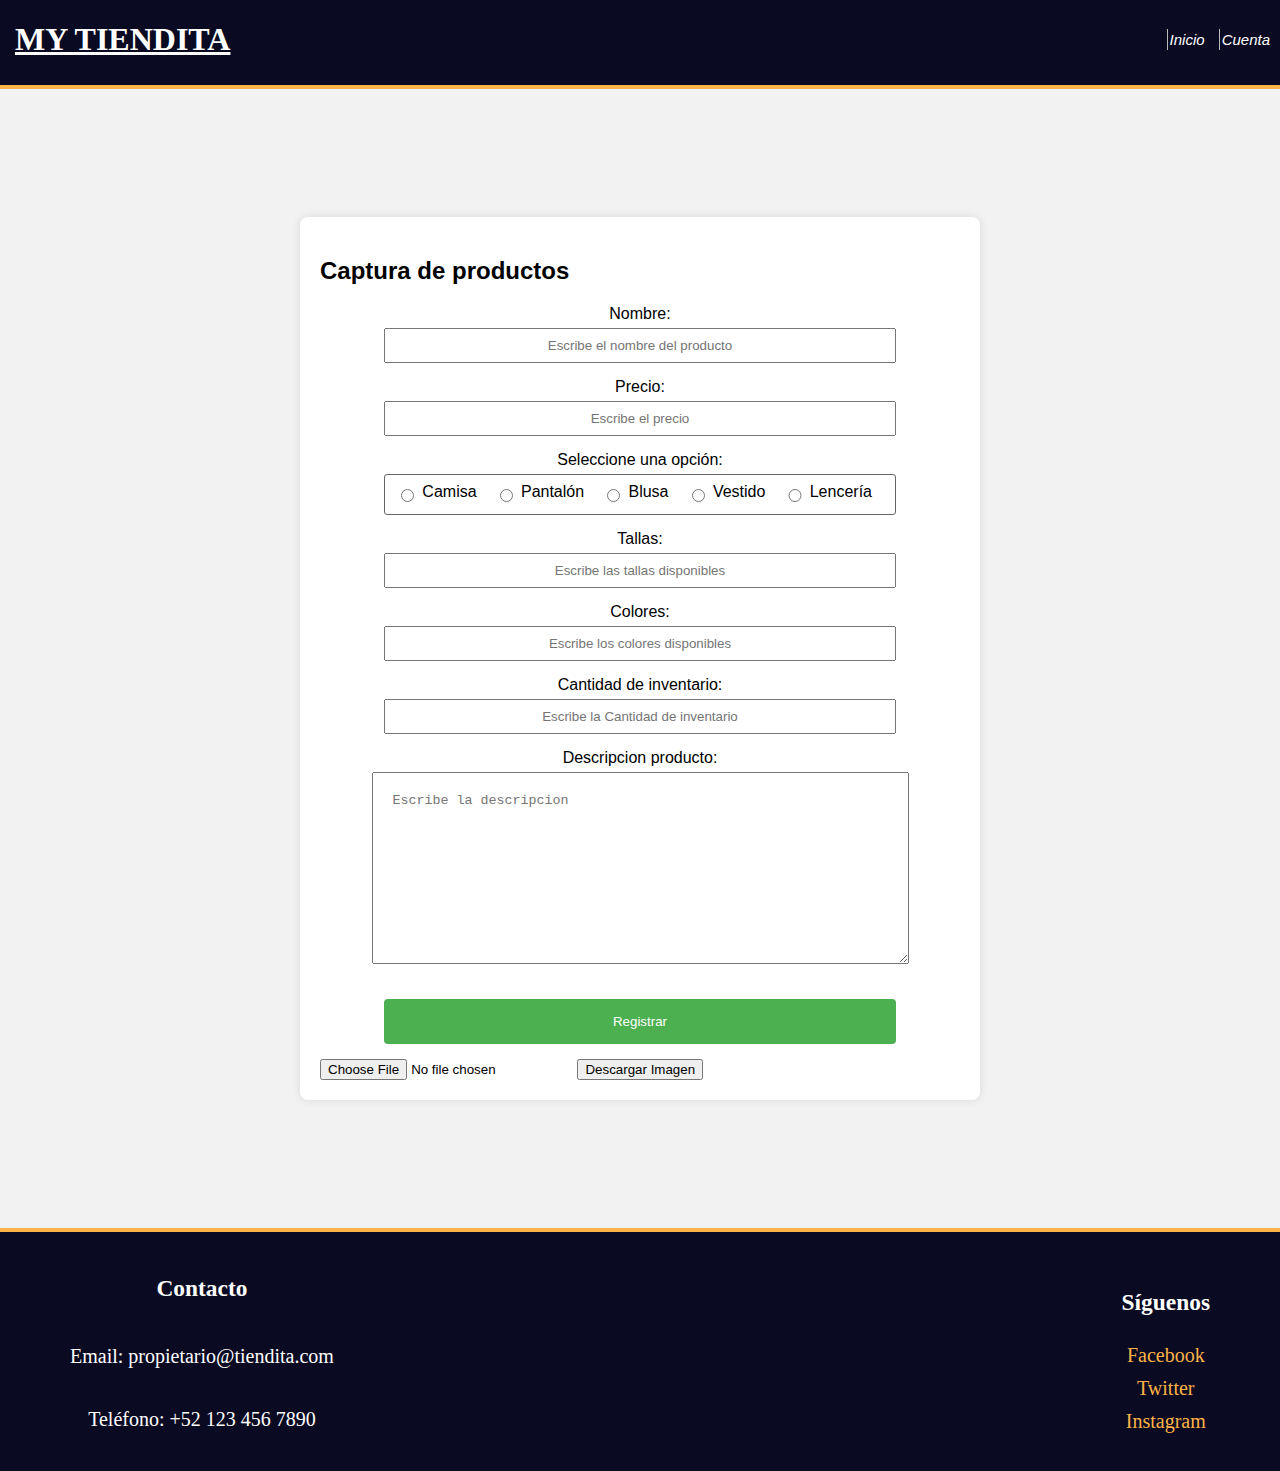
<file: captura.html>
<!DOCTYPE html>
<html lang="es">
<head>
    <meta charset="utf-8">
    <meta name="viewport" content="width=device-width, initial-scale=1.0">
    <title id="title">Capturar productos</title>
    <link rel="stylesheet" href="/STYLE/captura.css">
   </head>
<body>
    <header class="header">
        <h1><a id="mytiendita" href="/html/index.html">MY TIENDITA</a></h1>
        <div class="header-right">
            <button type="submit" class="header-button" id="inicio">Inicio</button>
            <button class="header-button" id="cuenta">Cuenta</button>
        </div>
    </header>
    <main >
        <div id="resultado"class="container">
            <h2 id="hresultado" value="Registro">Captura de productos</h2>
            <form id="registroForm">
                <div class="form-group">
                    <label for="nombre">Nombre:</label>
                    <input type="text" id="nombre" name="nombre" placeholder="Escribe el nombre del producto" required>
                </div>
                <div class="form-group">
                    <label for="precio">Precio:</label>
                    <input type="text" id="precio" name="precio" placeholder="Escribe el precio" required>
                </div>
                <div class="form-group">
                    <label for="tipo">Seleccione una opción:</label>
                    <div id="tipo"class="radio-group">
                        <input type="radio" id="opcion1" name="opcion" value="Camisa" required>
                        <label for="opcion1">Camisa</label>
                        <input type="radio" id="opcion2" name="opcion" value="Pantalon" required>
                        <label for="opcion2">Pantalón</label>
                        <input type="radio" id="opcion3" name="opcion" value="Blusa" required>
                        <label for="opcion3">Blusa</label>
                        <input type="radio" id="opcion4" name="opcion" value="Vestido" required>
                        <label for="opcion4">Vestido</label>
                        <input type="radio" id="opcion5" name="opcion" value="Lenceria" required>
                        <label for="opcion5">Lencería</label>
                    </div>
                </div>
                <div class="form-group">
                    <label for="tallas">Tallas:</label>
                    <input type="text" id="tallas" name="tallas" placeholder="Escribe las tallas disponibles" required>
                </div>
                <div class="form-group">
                    <label for="colores">Colores:</label>
                    <input type="text" id="colores" name="colores" placeholder="Escribe los colores disponibles" required>
                </div>
                <div class="form-group">
                    <label for="inventario">Cantidad de inventario:</label>
                    <input type="text" id="inventario" name="inventario" placeholder="Escribe la Cantidad de inventario" required>
                </div>
                <div class="form-group">
                    <label for="descripcion">Descripcion producto:</label>
                    <textarea type="text" id="descripcion" name="descripcion" placeholder="Escribe la descripcion" rows="10" cols="60" required ></textarea>
                </div>
            
                <div class="form-group" >
                    <button type="submit">Registrar</button>
                </div>
                <input type="file" id="fileInput" accept="image/*">
    <button id="downloadButton">Descargar Imagen</button>
            </form>
        </div>
       
    </main>
    <footer class="footer">
        <div class="contact-info">
            <h3>Contacto</h3>
            <p>Email: propietario@tiendita.com</p>
            <p>Teléfono: +52 123 456 7890</p>
        </div>
        <div class="social-media">
            <h3>Síguenos</h3>
            <a href="https://www.facebook.com/propietario" target="_blank">Facebook</a>
            <a href="https://www.twitter.com/propietario" target="_blank">Twitter</a>
            <a href="https://www.instagram.com/propietario" target="_blank">Instagram</a>
        </div>
        
    </footer>
    <script src="/scripts/captura.js"></script>
</body>
</html>
</file>
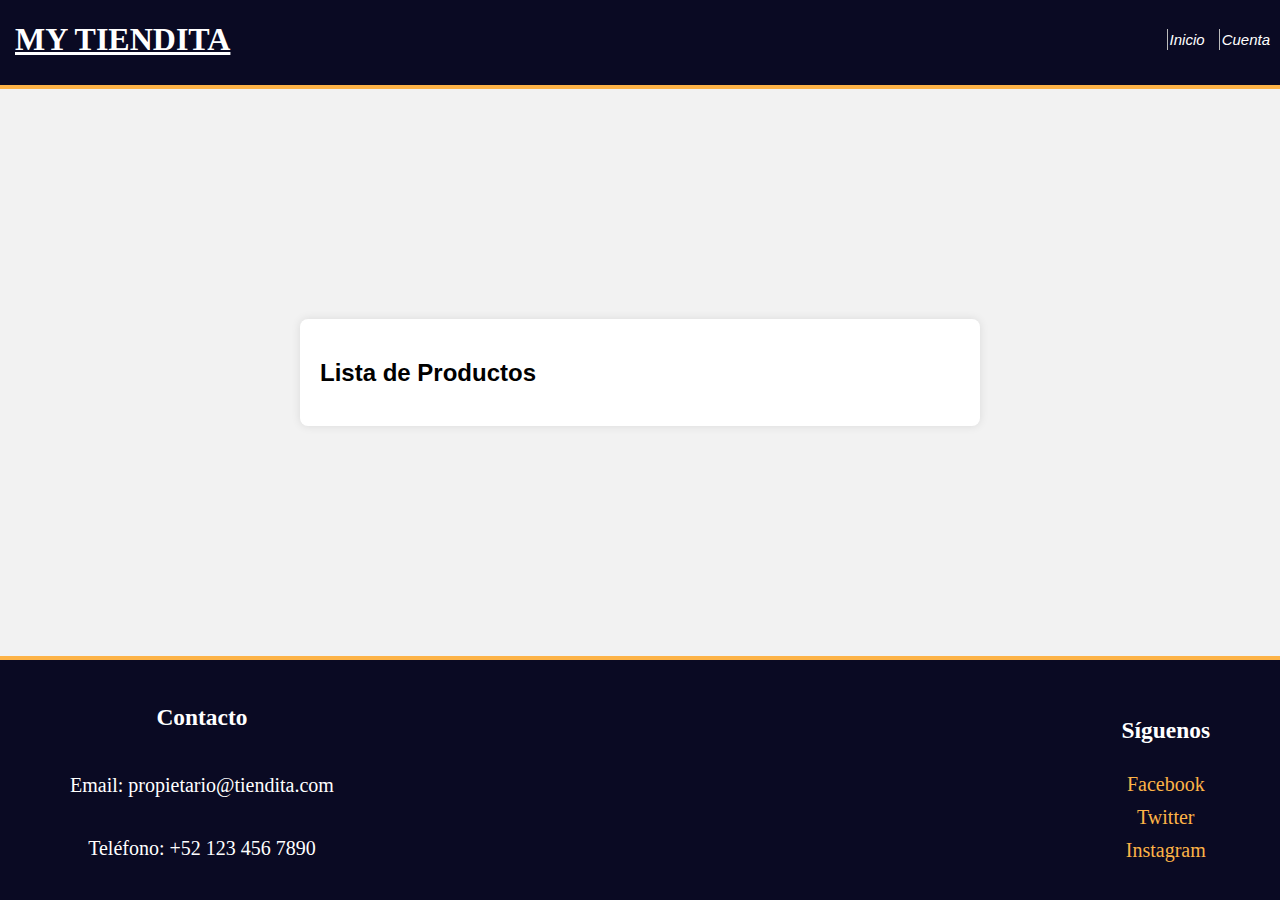
<file: consulta.html>
<!DOCTYPE html>
<html lang="es">
<head>
    <meta charset="UTF-8">
    <meta name="viewport" content="width=device-width, initial-scale=1.0">
    <title>Mostrar Productos</title>
    <link rel="stylesheet" href="/STYLE/captura.css">
</head>
<body>
    <header class="header">
        <h1><a id="mytiendita" href="/html/index.html">MY TIENDITA</a></h1>
        <div class="header-right">
            <button type="button" class="header-button" id="inicio">Inicio</button>
            <button class="header-button" id="cuenta">Cuenta</button>
        </div>
    </header>
    <main class="main-content">
        <div id="resultado" class="container">
            <h2>Lista de Productos</h2>
            <div id="productos-lista" class="gallery"></div>
        </div>
    </main>
    <footer class="footer">
        <div class="contact-info">
            <h3>Contacto</h3>
            <p>Email: propietario@tiendita.com</p>
            <p>Teléfono: +52 123 456 7890</p>
        </div>
        <div class="social-media">
            <h3>Síguenos</h3>
            <a href="https://www.facebook.com/propietario" target="_blank">Facebook</a>
            <a href="https://www.twitter.com/propietario" target="_blank">Twitter</a>
            <a href="https://www.instagram.com/propietario" target="_blank">Instagram</a>
        </div>
    </footer>
    <script src="/scripts/consulta.js"></script>
</body>
</html>
</file>
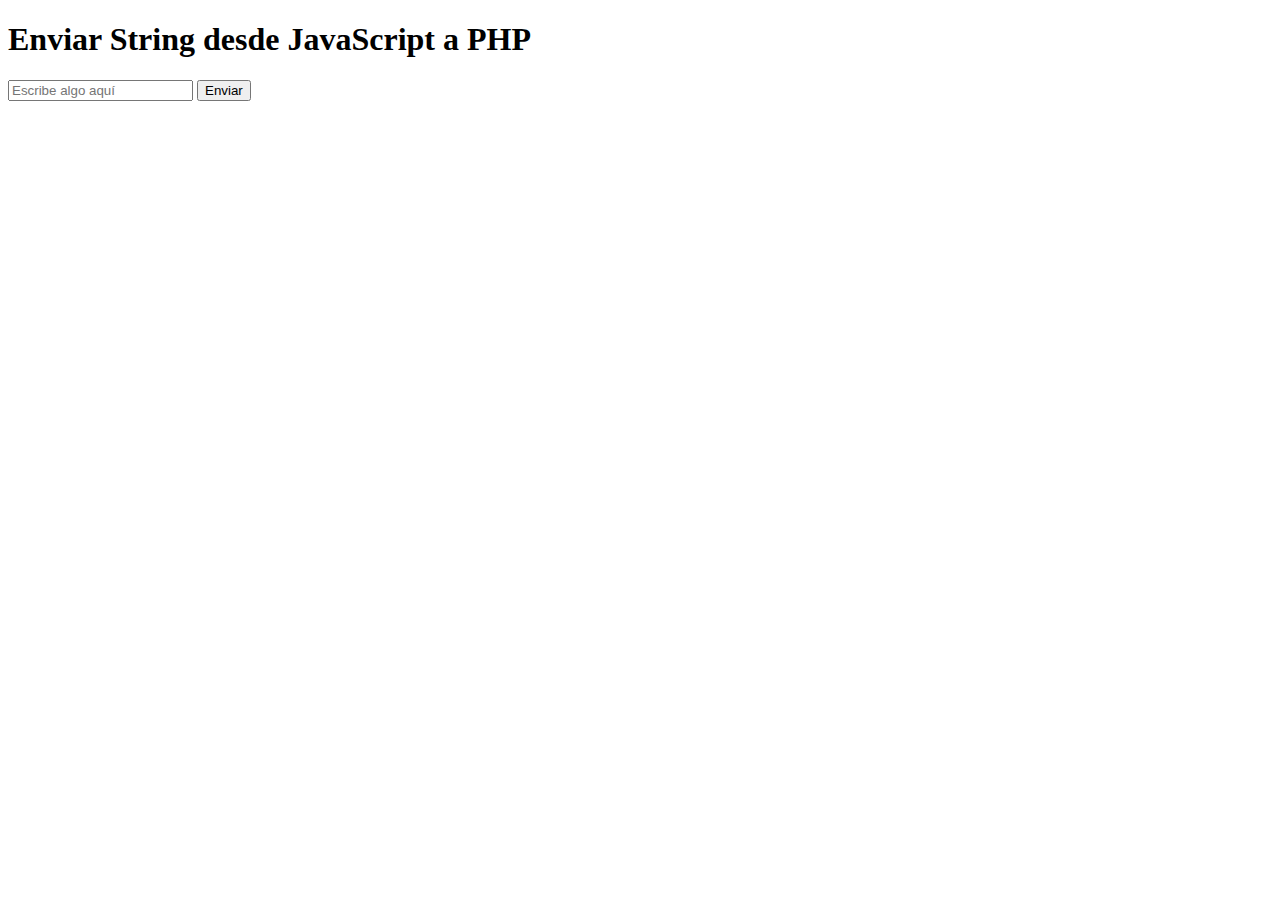
<file: prueba.html>
<!DOCTYPE html>
<html lang="es">
<head>
    <meta charset="UTF-8">
    <meta name="viewport" content="width=device-width, initial-scale=1.0">
    <title>Enviar String desde JS a PHP</title>
</head>
<body>
    <h1>Enviar String desde JavaScript a PHP</h1>
    <input type="text" id="miInput" placeholder="Escribe algo aquí">
    <button onclick="enviarString()">Enviar</button>

    <script>
        function enviarString() {
            var miString = document.getElementById('miInput').value;
            fetch('/php/prueba.php', {
                method: 'POST',
                headers: {
                    'Content-Type': 'application/x-www-form-urlencoded'
                },
                body: 'miString=' + encodeURIComponent(miString)
            })
            .then(response => response.text())
            .then(data => alert(data))
            .catch(error => console.error('Error:', error));
        }
    </script>
</body>
</html>
</file>
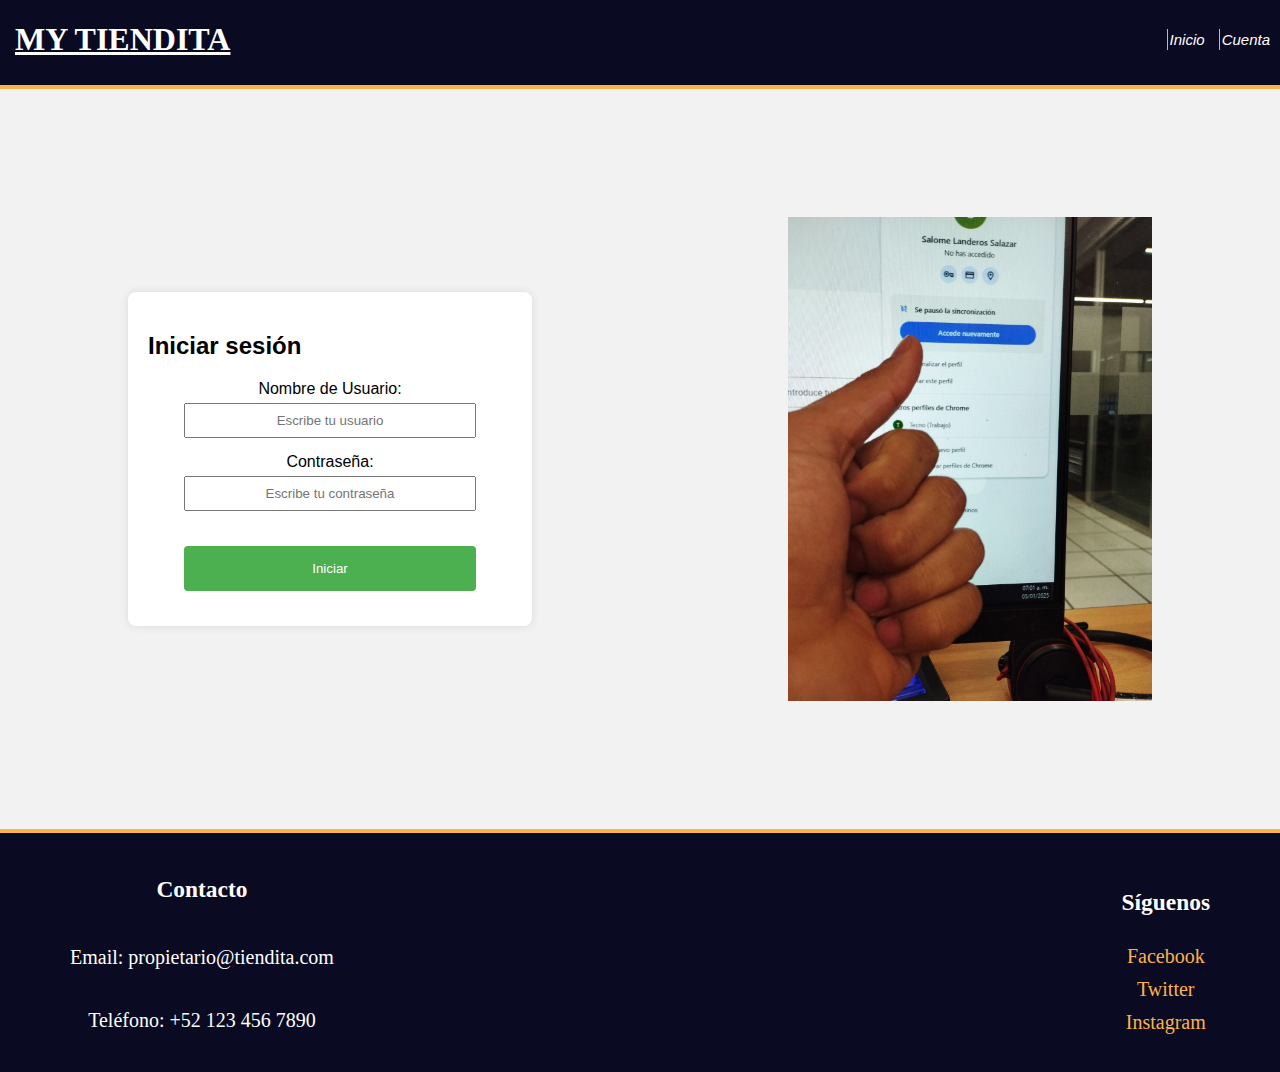
<file: Sesion.html>
<!DOCTYPE html>
<html lang="es">
<head>
    <meta charset="utf-8">
    <meta name="viewport" content="width=device-width, initial-scale=1.0">
    <title id="title">Iniciar sesión</title>
    <link rel="stylesheet" href="/STYLE/sesion.css">
   </head>
<body>
    <header class="header">
        <h1><a id="mytiendita" href="/html/index.html">MY TIENDITA</a></h1>
        <div class="header-right">
            <button type="submit" class="header-button" id="inicio">Inicio</button>
            <button class="header-button" id="cuenta">Cuenta</button>
        </div>
    </header>
    <main >
        <div id="resultado"class="container">
            <h2 id="hresultado">Iniciar sesión</h2>
            <form  method="POST" action="iniciarsesion.php" id="registroForm">
                <div class="form-group">
                    <label for="username">Nombre de Usuario:</label>
                    <input type="text" id="username" name="username" placeholder="Escribe tu usuario" required>
                </div>
                <div class="form-group">
                    <label for="password">Contraseña:</label>
                    <input type="password" id="password" placeholder="Escribe tu contraseña" minlength="8" name="password" required>
                </div>
                <div class="form-group" >
                    <button type="submit">Iniciar</button>
                </div>
            </form>
        </div>
        <div class="imagen">
            <img id="imagen" src="/media/1.jpg" alt="imagen 1">
        </div>
    </main>
    <footer class="footer">
        <div class="contact-info">
            <h3>Contacto</h3>
            <p>Email: propietario@tiendita.com</p>
            <p>Teléfono: +52 123 456 7890</p>
        </div>
        <div class="social-media">
            <h3>Síguenos</h3>
            <a href="https://www.facebook.com/propietario" target="_blank">Facebook</a>
            <a href="https://www.twitter.com/propietario" target="_blank">Twitter</a>
            <a href="https://www.instagram.com/propietario" target="_blank">Instagram</a>
        </div>
    </footer>
    <script src="/scripts/iniciarsesion.js"></script>
</body>
</html>
</file>
<file: STYLE/captura.css>
hhtml, body {
    height: 100%;
    padding: 0;
    margin: 0;
    display: flex;
    flex-direction: column;
}

/* Estilos para el body */
body {
    display: flex;
    flex-direction: column;
    background-color: #f2f2f2;
    min-height: 100vh;
    flex: 1;
}

/* Estilos para el main */
main {
    font-family: Arial, sans-serif;
    background-color: #f2f2f2;
    display: flex;
    justify-content: center;
    align-items: center;
    flex: 1;
    width: 100%;
}

/* Estilos para el pie de página */
.footer {
    background-color: #0a0a23;
    color: #fff;
    font-size: 20px;
    display: flex;
    justify-content: space-between;
    align-items: center;
    border-top: 4px solid #fdb347;
    padding: 0px 50px;
    margin-top: auto; /* Asegúrate de tener esta línea */
}

#descripcion{
    padding: 20px;
}

/* Estilos para el contenedor principal */
.container {
    background-color: #fff;
    align-items: center;
    border-radius: 8px;
    box-shadow: 0 0 10px rgba(0, 0, 0, 0.1);
    width: 50%;
    margin: 10%;
    padding:20px;
}

/* Radio buton*/
.radio-group {
    width: 80%;
    display: flex;
    flex-direction: row;
    align-items: center;
    padding: 8px;
    box-sizing: border-box;
    border: 1px solid #666666;
    border-radius: 3px;
}
.form-group input {
    width: 80%;
    padding: 8px;
    box-sizing: border-box;
    text-align: center; /* Centra el texto dentro de los campos de entrada */
}
.radio-group input[type="radio"] {
    margin-right: 5px;
}
.radio-group label {
    margin-right: 15px;
}
/* Radio buton*/



/* Estilos para el contenedor de la imagen */
.imagen {
    width: 50%;
    display: flex;
    justify-content: center;
    align-items: center;
    margin: 10%;
}

/* Estilos para la imagen */
.imagen img {
    max-width: 100%;
    height: auto;
}

/* Estilos para los grupos de formulario */
.form-group {
    margin-bottom: 15px;
    width: 100%;
    display: flex;
    flex-direction: column;
    align-items: center; /* Alinea los elementos al centro */
}

/* Estilos para las etiquetas de los formularios */
.form-group label {
    margin-bottom: 5px;
    text-align: center; /* Centra el texto dentro de la etiqueta */
    width: 100%; /* Asegúrate de que las etiquetas ocupen el ancho completo */
}

/* Estilos para los campos de entrada de los formularios */
.form-group input {
    width: 80%;
    padding: 8px;
    box-sizing: border-box;
    text-align: center; /* Centra el texto dentro de los campos de entrada */
}


/* Estilos para el botón de envío del formulario */
.form-group button {
    width: 80%;
    margin-top: 20px;
    padding: 15px;
    background-color: #4CAF50;
    color: white;
    border: none;
    border-radius: 4px;
    cursor: pointer;
}

/* Estilos para el botón de envío del formulario al pasar el ratón */
.form-group button:hover {
    background-color: #45a049;
}

/* Estilos para el encabezado */
.header {
    text-align: center;
    text-transform: uppercase;
    padding-bottom: 5px;
    background-color: #0a0a23;
    color: #fff;
    border-bottom: 4px solid #fdb347;
    display: flex;
    justify-content: space-between;
    align-items: center;
}

/* Estilos para los botones del encabezado */
.header-button {
    padding: 2px;
    padding-right: 10px;
    background-color: #0a0a23;
    font-family: 'Lucida Sans', 'Lucida Sans Regular', 'Lucida Grande', 'Lucida Sans Unicode', Geneva, Verdana, sans-serif;
    font-style: italic;
    font-size: 15px;
    color: #fff;
    border: none;
    border-left: 1px solid #bbb;
}

/* Estilos para el enlace del encabezado */
#mytiendita {
    margin-left: 15px;
    color: #fff;
}

/* inicio de sesion*/
.containersesion {
    background-color: #3b83bd;
    border-radius: 8px;
    box-shadow: 0 0 10px rgba(0, 0, 0, 0.1);
    width: 50%;
    margin: 10%;
}


/* inicio de sesion*/



/* Estilos para la información de contacto y redes sociales en el pie de página */
.contact-info, .social-media {
    display: flex;
    flex-direction: column;
    align-items: center;
    margin: 20px;
}

/* Estilos para los enlaces de redes sociales */
.social-media a {
    color: #fdb347;
    text-decoration: none;
    margin: 5px 0;
}

/* Estilos para los enlaces de redes sociales al pasar el ratón */
.social-media a:hover {
    text-decoration: underline;
}

/* Media queries para dispositivos móviles */
@media (max-width: 768px) {
    main {
        flex-direction: column;
        justify-content: center;
        align-items: center;
        height: auto;
        padding: 20px;
    }

    .container, .imagen {
        width: 80%;
        margin-left: 0;
        margin-right: 0;
    }

    .footer {
        max-height: 150px;
        background-color: #0a0a23;
        color: #fff;
        font-size: 15px;
        display: flex;
        justify-content: space-between;
        align-items: center;
        border-top: 4px solid #fdb347;
        padding: 0px 50px;
    }
}

@media (max-width: 480px) {
    .header h1 {
        font-size: 1.5em;
    }

    .header-button {
        font-size: 12px;
    }

    main {
        flex-direction: column;
        justify-content: center;
        align-items: center;
        height: auto;
        padding: 20px;
        padding-bottom: 0;
        padding-top: 0;
    }

    .container, .imagen {
        width: 100%;
        height: 80%;
        margin-left: 0;
    }

    .footer {
        max-height: 150px;
        background-color: #0a0a23;
        color: #fff;
        font-size: 12px;
        line-height: 5px;
        display: flex;
        justify-content: space-between;
        align-items: center;
        border-top: 4px solid #fdb347;
        padding: 0px 50px;
        height: 80%;
    }

    .contact-info, .social-media {
        margin: 10px;
    }
}
</file>
<file: STYLE/sesion.css>
hhtml, body {
    height: 100%;
    padding: 0;
    margin: 0;
    display: flex;
    flex-direction: column;
}

/* Estilos para el body */
body {
    display: flex;
    flex-direction: column;
    background-color: #f2f2f2;
    min-height: 100vh;
    flex: 1;
}

/* Estilos para el main */
main {
    font-family: Arial, sans-serif;
    background-color: #f2f2f2;
    display: flex;
    justify-content: center;
    align-items: center;
    flex: 1;
    width: 100%;
}

/* Estilos para el pie de página */
.footer {
    background-color: #0a0a23;
    color: #fff;
    font-size: 20px;
    display: flex;
    justify-content: space-between;
    align-items: center;
    border-top: 4px solid #fdb347;
    padding: 0px 50px;
    margin-top: auto; /* Asegúrate de tener esta línea */
}



/* Estilos para el contenedor principal */
.container {
    background-color: #fff;
    align-items: center;
    border-radius: 8px;
    box-shadow: 0 0 10px rgba(0, 0, 0, 0.1);
    width: 50%;
    margin: 10%;
    padding:20px;
}

/* Estilos para el contenedor de la imagen */
.imagen {
    width: 50%;
    display: flex;
    justify-content: center;
    align-items: center;
    margin: 10%;
}

/* Estilos para la imagen */
.imagen img {
    max-width: 100%;
    height: auto;
}

/* Estilos para los grupos de formulario */
.form-group {
    margin-bottom: 15px;
    width: 100%;
    display: flex;
    flex-direction: column;
    align-items: center; /* Alinea los elementos al centro */
}

/* Estilos para las etiquetas de los formularios */
.form-group label {
    margin-bottom: 5px;
    text-align: center; /* Centra el texto dentro de la etiqueta */
    width: 100%; /* Asegúrate de que las etiquetas ocupen el ancho completo */
}

/* Estilos para los campos de entrada de los formularios */
.form-group input {
    width: 80%;
    padding: 8px;
    box-sizing: border-box;
    text-align: center; /* Centra el texto dentro de los campos de entrada */
}


/* Estilos para el botón de envío del formulario */
.form-group button {
    width: 80%;
    margin-top: 20px;
    padding: 15px;
    background-color: #4CAF50;
    color: white;
    border: none;
    border-radius: 4px;
    cursor: pointer;
}

/* Estilos para el botón de envío del formulario al pasar el ratón */
.form-group button:hover {
    background-color: #45a049;
}

/* Estilos para el encabezado */
.header {
    text-align: center;
    text-transform: uppercase;
    padding-bottom: 5px;
    background-color: #0a0a23;
    color: #fff;
    border-bottom: 4px solid #fdb347;
    display: flex;
    justify-content: space-between;
    align-items: center;
}

/* Estilos para los botones del encabezado */
.header-button {
    padding: 2px;
    padding-right: 10px;
    background-color: #0a0a23;
    font-family: 'Lucida Sans', 'Lucida Sans Regular', 'Lucida Grande', 'Lucida Sans Unicode', Geneva, Verdana, sans-serif;
    font-style: italic;
    font-size: 15px;
    color: #fff;
    border: none;
    border-left: 1px solid #bbb;
}

/* Estilos para el enlace del encabezado */
#mytiendita {
    margin-left: 15px;
    color: #fff;
}

/* inicio de sesion*/
.containersesion {
    background-color: #3b83bd;
    border-radius: 8px;
    box-shadow: 0 0 10px rgba(0, 0, 0, 0.1);
    width: 50%;
    margin: 10%;
}


/* inicio de sesion*/



/* Estilos para la información de contacto y redes sociales en el pie de página */
.contact-info, .social-media {
    display: flex;
    flex-direction: column;
    align-items: center;
    margin: 20px;
}

/* Estilos para los enlaces de redes sociales */
.social-media a {
    color: #fdb347;
    text-decoration: none;
    margin: 5px 0;
}

/* Estilos para los enlaces de redes sociales al pasar el ratón */
.social-media a:hover {
    text-decoration: underline;
}

/* Media queries para dispositivos móviles */
@media (max-width: 768px) {
    main {
        flex-direction: column;
        justify-content: center;
        align-items: center;
        height: auto;
        padding: 20px;
    }

    .container, .imagen {
        width: 80%;
        margin-left: 0;
        margin-right: 0;
    }

    .footer {
        max-height: 150px;
        background-color: #0a0a23;
        color: #fff;
        font-size: 15px;
        display: flex;
        justify-content: space-between;
        align-items: center;
        border-top: 4px solid #fdb347;
        padding: 0px 50px;
    }
}

@media (max-width: 480px) {
    .header h1 {
        font-size: 1.5em;
    }

    .header-button {
        font-size: 12px;
    }

    main {
        flex-direction: column;
        justify-content: center;
        align-items: center;
        height: auto;
        padding: 20px;
        padding-bottom: 0;
        padding-top: 0;
    }

    .container, .imagen {
        width: 100%;
        height: 80%;
        margin-left: 0;
    }

    .footer {
        max-height: 150px;
        background-color: #0a0a23;
        color: #fff;
        font-size: 12px;
        line-height: 5px;
        display: flex;
        justify-content: space-between;
        align-items: center;
        border-top: 4px solid #fdb347;
        padding: 0px 50px;
        height: 80%;
    }

    .contact-info, .social-media {
        margin: 10px;
    }
}
</file>
